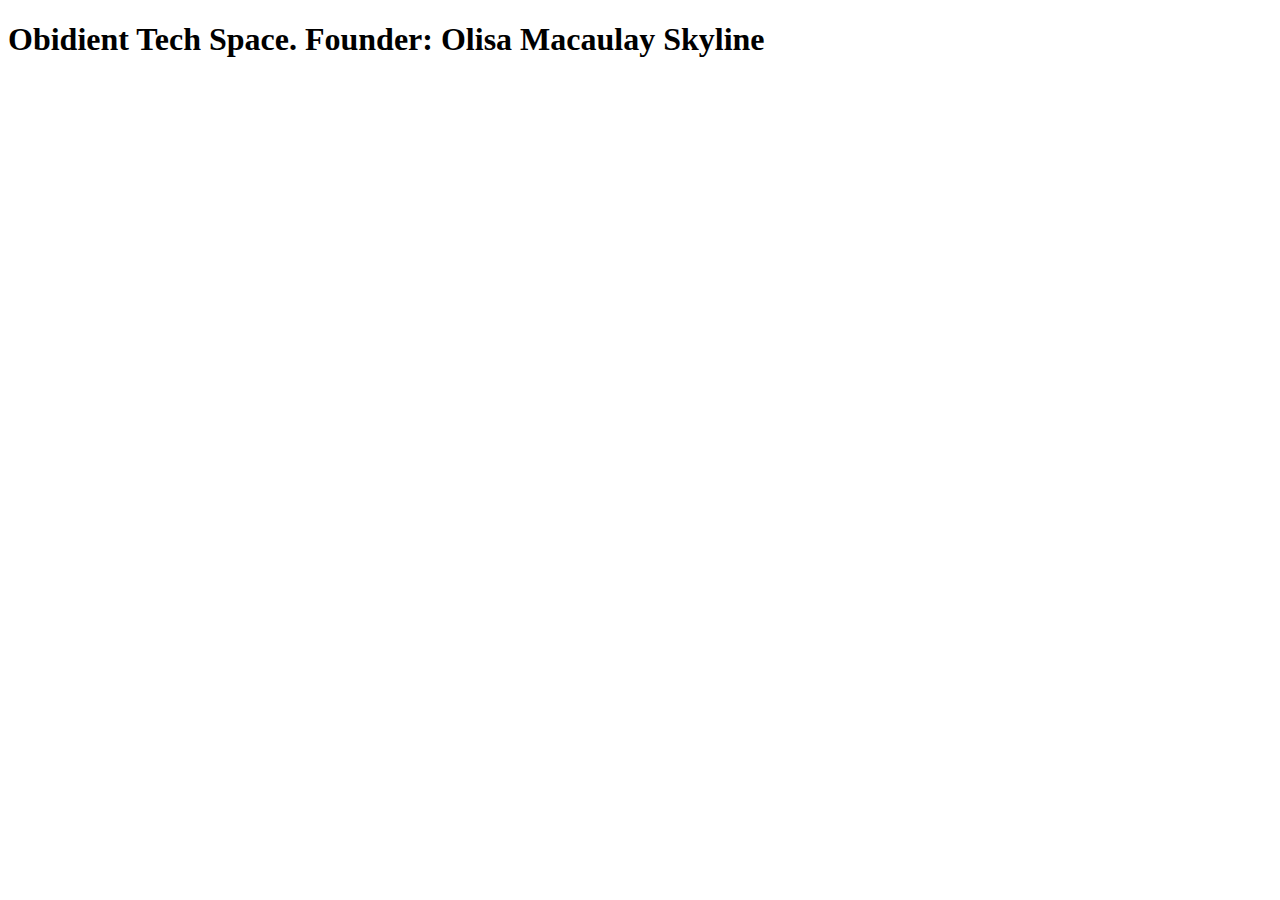
<file: index.html>
<!DOCTYPE html>
<html lang="en">
<head>
    <meta charset="UTF-8">
    <meta name="viewport" content="width=device-width, initial-scale=1.0">
    <title>37497 Cohort12</title>
</head>
<body>
    <h1>Obidient Tech Space. Founder: Olisa Macaulay Skyline</h1>
</body>
</html>
</file>
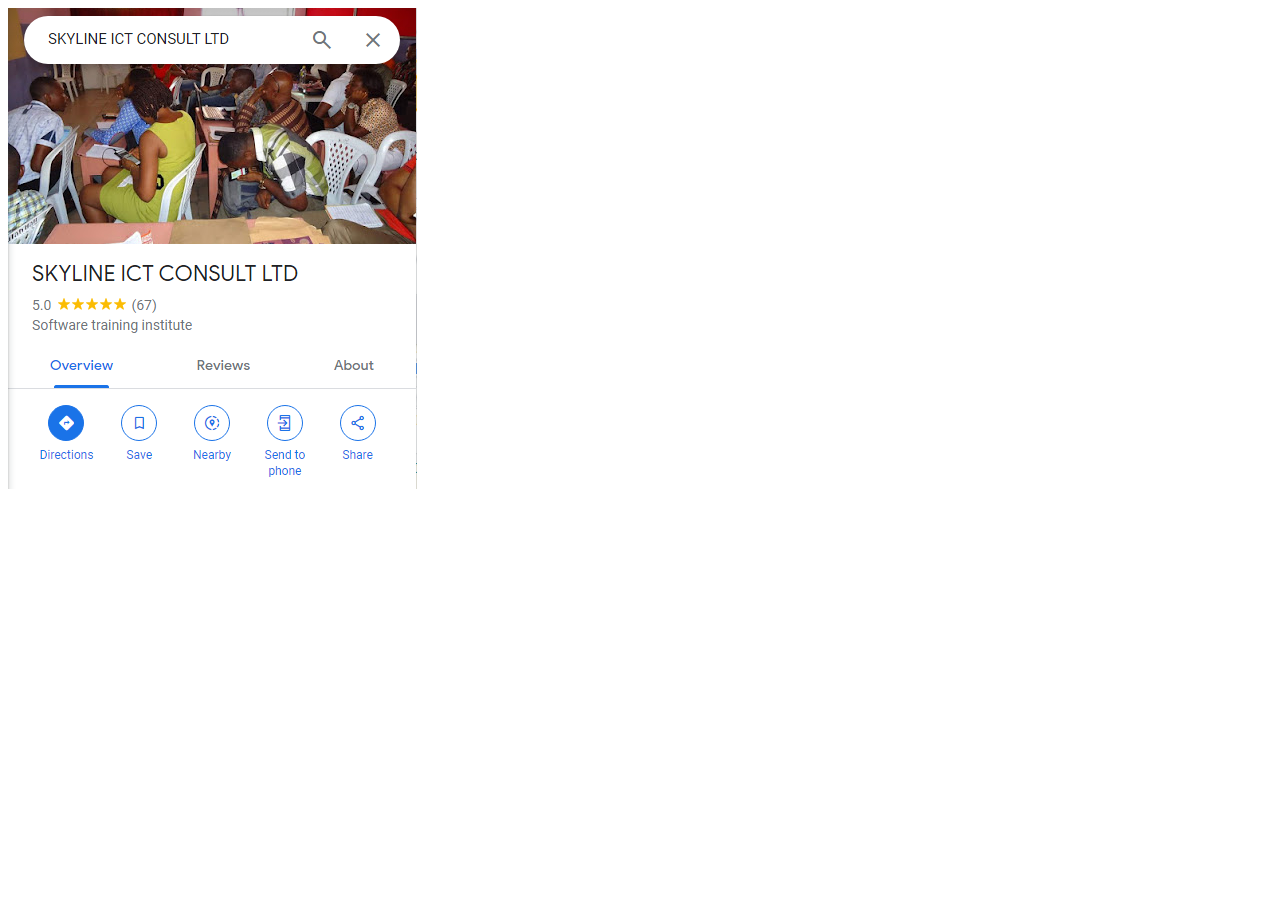
<file: review.html>
<!DOCTYPE html>
<html lang="en">
<head>
    <meta charset="UTF-8">
    <meta name="viewport" content="width=device-width, initial-scale=1.0">
    <title>37497 Cohort12</title>
</head>
<body>
    <img src="sky git 3.PNG" alt="">  
</body>
</html>
</file>
